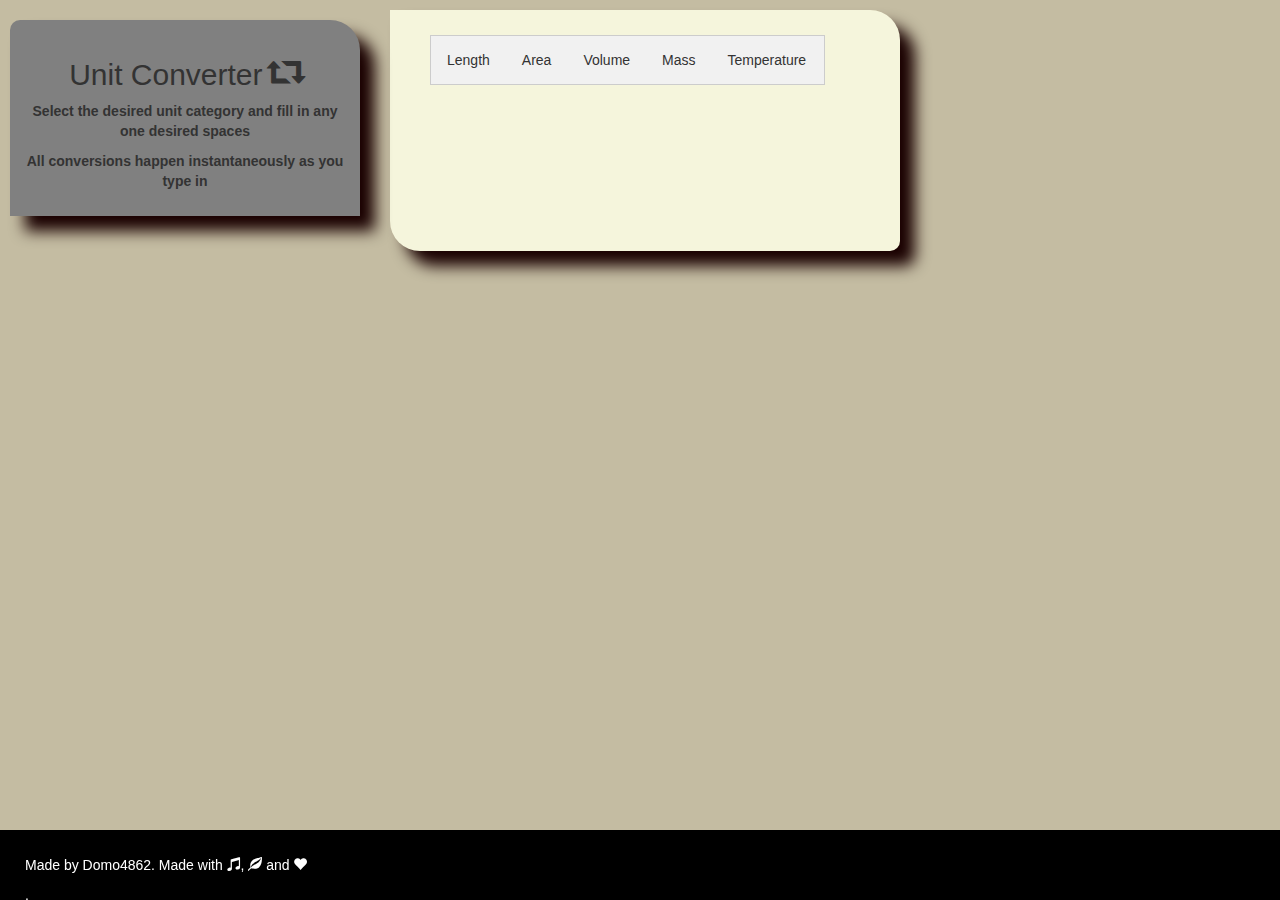
<file: Final Project/index.html>
<!DOCTYPE HTML>
<html>
<head>
  <meta charset="utf-8"/>
  <meta content="initial-scale=1, width=device-width" name="viewport"/>

<link rel="stylesheet" href="https://maxcdn.bootstrapcdn.com/bootstrap/3.3.7/css/bootstrap.min.css" integrity="sha384-BVYiiSIFeK1dGmJRAkycuHAHRg32OmUcww7on3RYdg4Va+PmSTsz/K68vbdEjh4u" crossorigin="anonymous">

  <link rel = "stylesheet" href = "style.css"></link>
  <script src = "tab.js" type = "text/javascript"></script>
  <script src = "convert.js" type = "text/javascript"></script>
</head>
<body>
  <div class="title">
    <h2>Unit Converter <span class="glyphicon glyphicon-retweet"></span></h2>
    <p>Select the desired unit category and fill in any one desired spaces</p>
    <p>All conversions happen instantaneously as you type in</p>
  </div>

  <div class="big">
    <div class="container-fluid">
      <div class="tab">
        <button class="tablinks" onclick="tab(event, 'Length')">Length</button>
        <button class="tablinks" onclick="tab(event, 'Area')">Area</button>
        <button class="tablinks" onclick="tab(event, 'Volume')">Volume</button>
        <button class="tablinks" onclick="tab(event, 'Mass')">Mass</button>
        <button class="tablinks" onclick="tab(event, 'Temperature')">Temperature</button>
      </div>

      <div id="Length" class="tabcontent">
        <div class="container">
          <div>
            <p style = "text-decoration: underline"> Metric </p>

            <div class="row">
              <div class="col-sm">
                    <p>
                      <label>Millimetres: </label>
                      <input id="mm" type="number" oninput="lengthConvert(this.id, this.value)" onchange="lengthConvert(this.id, this.value)">
                    </p>
              </div>
              <div class="col-sm">
                    <p>
                      <label>Centimetres: </label>
                      <input id="cm" type="number" oninput="lengthConvert(this.id, this.value)" onchange="lengthConvert(this.id, this.value)">
                    </p>
              </div>
              <div class="col-sm">
                    <p>
                      <label>Metres: </label>
                      <input id="m" type="number" oninput="lengthConvert(this.id, this.value)" onchange="lengthConvert(this.id, this.value)">
                    </p>
              </div>
              <div class="col-sm">
                    <p>
                      <label>Kilometres: </label>
                      <input id="km" type="number" oninput="lengthConvert(this.id, this.value)" onchange="lengthConvert(this.id, this.value)">
                    </p>
              </div>
            </div>
              <p style = "text-decoration: underline"> Imperial </p>
            <div>
              <div class="col-sm">
                    <p>
                      <label>Inches: </label>
                      <input id="in" type="number" oninput="lengthConvert(this.id, this.value)" onchange="lengthConvert(this.id, this.value)">
                    </p>
              </div>
              <div class="col-sm">
                    <p>
                      <label>Feet: </label>
                      <input id="ft" type="number" oninput="lengthConvert(this.id, this.value)" onchange="lengthConvert(this.id, this.value)">
                    </p>
              </div>
              <div class="col-sm">
                    <p>
                      <label>Yards: </label>
                      <input id="yard" type="number" oninput="lengthConvert(this.id, this.value)" onchange="lengthConvert(this.id, this.value)">
                    </p>
              </div>
              <div class="col-sm">
                    <p>
                      <label>Miles: </label>
                      <input id="mile" type="number" oninput="lengthConvert(this.id, this.value)" onchange="lengthConvert(this.id, this.value)">
                    </p>
              </div>
              <div class="col-sm">
                    <p>
                      <label>Nautical Mile: </label>
                      <input id="naut" type="number" oninput="lengthConvert(this.id, this.value)" onchange="lengthConvert(this.id, this.value)">
                    </p>
              </div>
            </div>
          </div>
        </div>
      </div>

      <div id="Area" class="tabcontent">
        <div class="container">
          <div>
            <p style = "text-decoration: underline"> Metric </p>
              <div class="row">
                <div class="col-sm">
                      <p>
                        <label>Square Millimetres: </label>
                        <input id="mm2" type="number" oninput="areaConvert(this.id, this.value)" onchange="areaConvert(this.id, this.value)">
                      </p>
                </div>
                <div class="col-sm">
                      <p>
                        <label>Square Centimetres: </label>
                        <input id="cm2" type="number" oninput="areaConvert(this.id, this.value)" onchange="areaConvert(this.id, this.value)">
                      </p>
                </div>
                <div class="col-sm">
                      <p>
                        <label>Square Metres: </label>
                        <input id="m2" type="number" oninput="areaConvert(this.id, this.value)" onchange="areaConvert(this.id, this.value)">
                      </p>
                </div>
                <div class="col-sm">
                      <p>
                        <label>Hectares: </label>
                        <input id="Hectare" type="number" oninput="areaConvert(this.id, this.value)" onchange="areaConvert(this.id, this.value)">
                      </p>
                </div>
                <div class="col-sm">
                      <p>
                        <label>Square Kilometres: </label>
                        <input id="km2" type="number" oninput="areaConvert(this.id, this.value)" onchange="areaConvert(this.id, this.value)">
                      </p>
                </div>
              </div>

                  <p style = "text-decoration: underline"> Imperial </p>
              <div>
                <div class="col-sm">
                      <p>
                        <label>Square Inches: </label>
                        <input id="in2" type="number" oninput="areaConvert(this.id, this.value)" onchange="areaConvert(this.id, this.value)">
                      </p>
                </div>
                <div class="col-sm">
                      <p>
                        <label>Square Feet: </label>
                        <input id="ft2" type="number" oninput="areaConvert(this.id, this.value)" onchange="areaConvert(this.id, this.value)">
                      </p>
                </div>
                <div class="col-sm">
                      <p>
                        <label>Square Yard: </label>
                        <input id="yard2" type="number" oninput="areaConvert(this.id, this.value)" onchange="areaConvert(this.id, this.value)">
                      </p>
                </div>
                <div class="col-sm">
                      <p>
                        <label>Acres: </label>
                        <input id="Acre" type="number" oninput="areaConvert(this.id, this.value)" onchange="areaConvert(this.id, this.value)">
                      </p>
                </div>
                <div class="col-sm">
                      <p>
                        <label>Square Mile: </label>
                        <input id="mile2" type="number" oninput="areaConvert(this.id, this.value)" onchange="areaConvert(this.id, this.value)">
                      </p>
                </div>
              </div>
            </div>
          </div>
        </div>

        <div id="Volume" class="tabcontent">
          <div class="container">
            <div>
              <p style = "text-decoration: underline"> Volume (Mass) </p>
                <div class="row">
                  <div class="col-sm">
                        <p>
                          <label>Cubic Centimetres: </label>
                          <input id="cm3" type="number" oninput="volumeConvert(this.id, this.value)" onchange="volumeConvert(this.id, this.value)">
                        </p>
                  </div>
                  <div class="col-sm">
                        <p>
                          <label>Cubic Metres: </label>
                          <input id="m3" type="number" oninput="volumeConvert(this.id, this.value)" onchange="volumeConvert(this.id, this.value)">
                        </p>
                  </div>
                  <div class="col-sm">
                        <p>
                          <label>Cubic Inches: </label>
                          <input id="in3" type="number" oninput="volumeConvert(this.id, this.value)" onchange="volumeConvert(this.id, this.value)">
                        </p>
                  </div>
                  <div class="col-sm">
                        <p>
                          <label>Cubic Feet: </label>
                          <input id="ft3" type="number" oninput="volumeConvert(this.id, this.value)" onchange="volumeConvert(this.id, this.value)">
                        </p>
                  </div>
                </div>
                  <p style = "text-decoration: underline"> Volume (Liquid) </p>
                <div>
                  <div class="col-sm">
                        <p>
                          <label>Litres: </label>
                          <input id="l" type="number" oninput="volumeConvert(this.id, this.value)" onchange="volumeConvert(this.id, this.value)">
                        </p>
                  </div>
                  <div class="col-sm">
                        <p>
                          <label>Hectolitres: </label>
                          <input id="hl" type="number" oninput="volumeConvert(this.id, this.value)" onchange="volumeConvert(this.id, this.value)">
                        </p>
                  </div>
                  <div class="col-sm">
                        <p>
                          <label>Fluid Ounces: </label>
                          <input id="floz" type="number" oninput="volumeConvert(this.id, this.value)" onchange="volumeConvert(this.id, this.value)">
                        </p>
                  </div>
                  <div class="col-sm">
                        <p>
                          <label>Pint: </label>
                          <input id="pint" type="number" oninput="volumeConvert(this.id, this.value)" onchange="volumeConvert(this.id, this.value)">
                        </p>
                  </div>
                  <div class="col-sm">
                        <p>
                          <label>Gallon: </label>
                          <input id="gal" type="number" oninput="volumeConvert(this.id, this.value)" onchange="volumeConvert(this.id, this.value)">
                        </p>
                  </div>
                </div>
                  <p style = "text-decoration: underline"> US Volume (liquid) </p>
                <div>
                  <div class="col-sm">
                        <p>
                          <label>US Fluid Ounces: </label>
                          <input id="USfloz" type="number" oninput="volumeConvert(this.id, this.value)" onchange="volumeConvert(this.id, this.value)">
                        </p>
                  </div>
                  <div class="col-sm">
                        <p>
                          <label>US pint: </label>
                          <input id="USpint" type="number" oninput="volumeConvert(this.id, this.value)" onchange="volumeConvert(this.id, this.value)">
                        </p>
                  </div>
                  <div class="col-sm">
                        <p>
                          <label>US Gallon: </label>
                          <input id="USgal" type="number" oninput="volumeConvert(this.id, this.value)" onchange="volumeConvert(this.id, this.value)">
                        </p>
                  </div>
                </div>
              </div>
            </div>
          </div>


      <div id="Mass" class="tabcontent">
        <div class="container">
          <div>
            <p style = "text-decoration: underline"> Metric </p>
              <div class="row">
                <div class="col-sm">
                      <p>
                        <label>Milligram: </label>
                        <input id="mg" type="number" oninput="massConvert(this.id, this.value)" onchange="massConvert(this.id, this.value)">
                      </p>
                </div>
                <div class="col-sm">
                  <p>
                    <label>Grams: </label>
                    <input id="g" type="number" oninput="massConvert(this.id, this.value)" onchange="massConvert(this.id, this.value)">
                  </p>
                </div>
                <div class="col-sm">
                  <p>
                    <label>Kilograms: </label>
                    <input id="kg" type="number" oninput="massConvert(this.id, this.value)" onchange="massConvert(this.id, this.value)">
                  </p>
                </div>
                <div class="col-sm">
                      <p>
                        <label>Tonnes: </label>
                        <input id="ton" type="number" oninput="massConvert(this.id, this.value)" onchange="massConvert(this.id, this.value)">
                      </p>
                </div>
              </div>
                <p style = "text-decoration: underline"> Imperial </p>
              <div>
                <div class="col-sm">
                      <p>
                        <label>Ounces: </label>
                        <input id="oz" type="number" oninput="massConvert(this.id, this.value)" onchange="massConvert(this.id, this.value)">
                      </p>
                </div>
                <div class="col-sm">
                      <p>
                        <label>Pounds: </label>
                        <input id="lb" type="number" oninput="massConvert(this.id, this.value)" onchange="massConvert(this.id, this.value)">
                      </p>
                </div>
              </div>
            </div>
          </div>
        </div>

      <div id="Temperature" class="tabcontent">
        <div class="container">
          <div class="row">
            <div class="col">
                  <p>
                    <label>Fahrenheit:</label>
                    <input id="Fahrenheit" type="number" oninput="tempConvert(this.id, this.value)" onchange="tempConvert(this.id, this.value)">
                  </p>
            </div>
            <div class="col">
              <p>
                <label>Celsius: </label>
                <input id="Celcius" type="number" oninput="tempConvert(this.id, this.value)" onchange="tempConvert(this.id, this.value)">
              </p>
            </div>
            <div class="col">
              <p>
                <label>Kelvin: </label>
                <input id="Kelvin" type="number" oninput="tempConvert(this.id, this.value)" onchange="tempConvert(this.id, this.value)">
              </p>
            </div>
          </div>
        </div>
      </div>
    </div>
  </div>
</body>
<footer>
  <div>
    <p> Made by Domo4862. Made with <span class="glyphicon glyphicon-music"></span>, <span class="glyphicon glyphicon-leaf"></span> and <span class="glyphicon glyphicon-heart"></span></p>.
  </div>
</footer
</file>
<file: Final Project/style.css>
/* Style the tab */
div.tab {
    overflow: hidden;
    border: 1px solid #ccc;
    background-color: #f1f1f1;
    width: 395px;

}

/* Style the buttons inside the tab */
div.tab button {
    background-color: inherit;
    float: left;
    border: none;
    outline: none;
    cursor: pointer;
    padding: 14px 16px;
    transition: 0.3s;
}

/* Change background color of buttons on hover */
div.tab button:hover {
    background-color: #ddd;
}

/* Create an active/current tablink class */
div.tab button.active {
    background-color: #ccc;
}

/* Style the tab content */
.tabcontent {
    display: none;
    padding: 6px 12px;
    border: 1px solid #ccc;
    border-top: none;
    width: 395px;
    height: auto;
}

body {
  background-color: 	#c4bca2;
  height: auto;
}

.title, .big {
  margin: 10px;
}

.title {
  background-color: grey;
  text-align: center;
  float: left;
  width: 350px;
  height: auto;

  padding: 15px;
  box-shadow: 15px 15px 15px 	#1a0000;
  border-radius: 10px 30px 0px 0px;
  font-weight: bold;
  z-index: 0;
}

.big {
  background-color: beige;
  width: 510px;
  height: auto;
  margin-left: 390px;
  padding: 25px;
  box-shadow: 15px 15px 15px 	#1a0000;
  border-radius: 0px 30px 10px 30px;
  z-index: 1;
}

footer {
  position: fixed;
  bottom: 0;
  width: 100%;
  height: 70px;
  background-color: black;
  text-align: left;
  color: white;
  padding: 25px;
}

#text {
  text-align: center;
}
</file>
